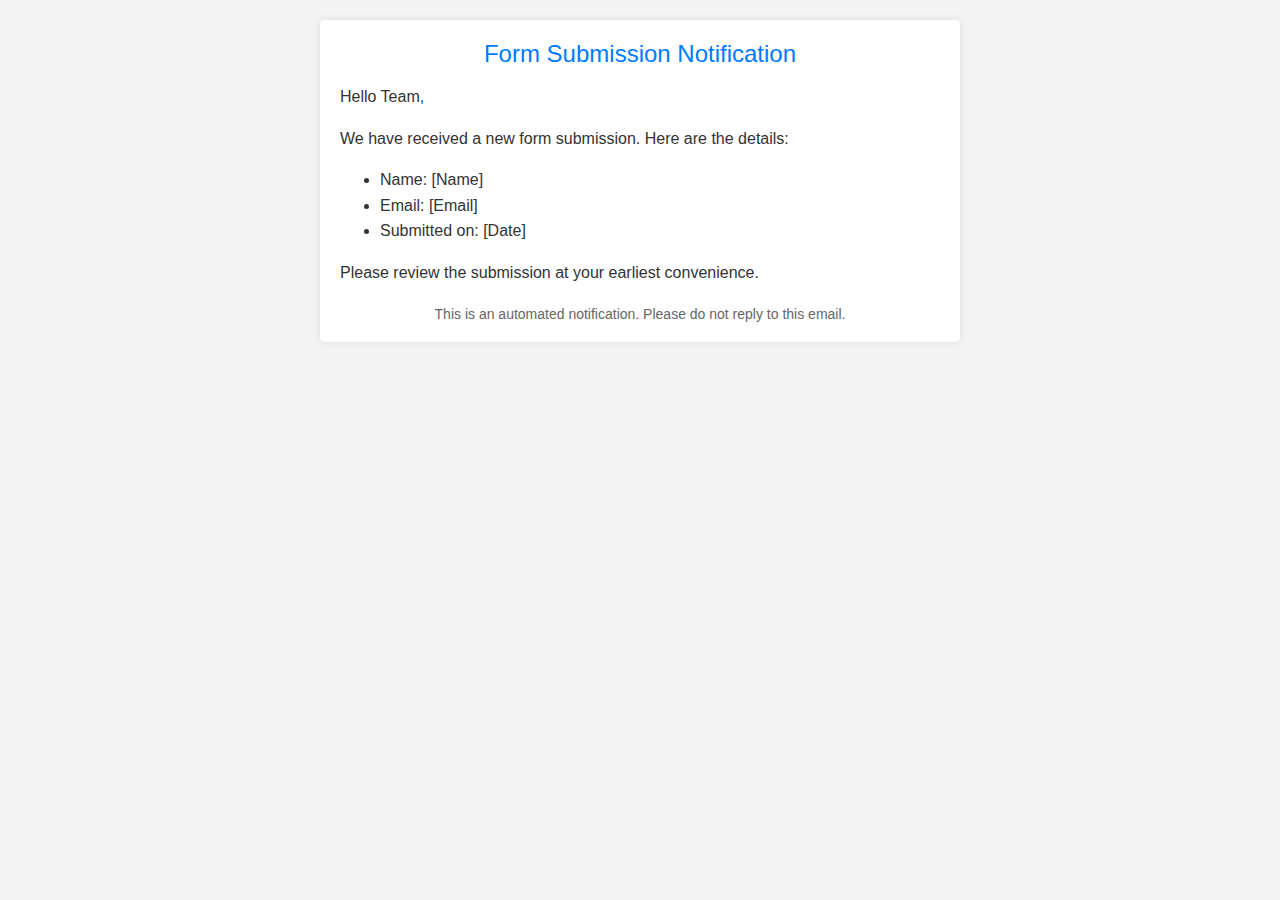
<file: backend_1/GrowerPortal/target/classes/templates/notify-sr-email.html>
<!DOCTYPE html>
<html lang="en">
<head>
    <meta charset="UTF-8">
    <style>
        body {
            font-family: Arial, sans-serif;
            margin: 0;
            padding: 0;
            background-color: #f4f4f4;
            color: #333;
        }
        .container {
            max-width: 600px;
            margin: 20px auto;
            padding: 20px;
            background-color: #fff;
            border-radius: 5px;
            box-shadow: 0 0 10px rgba(0, 0, 0, 0.1);
        }
        .header {
            font-size: 24px;
            text-align: center;
            color: #007bff;
        }
        .content {
            font-size: 16px;
            line-height: 1.6;
        }
        .footer {
            text-align: center;
            margin-top: 20px;
            font-size: 14px;
            color: #666;
        }
    </style>
</head>
<body>
<div class="container">
    <div class="header">
        Form Submission Notification
    </div>
    <div class="content">
        <p>Hello Team,</p>
        <p>We have received a new form submission. Here are the details:</p>
        <ul>
            <li>Name: [Name]</li>
            <li>Email: [Email]</li>
            <li>Submitted on: [Date]</li>
        </ul>
        <p>Please review the submission at your earliest convenience.</p>
    </div>
    <div class="footer">
        This is an automated notification. Please do not reply to this email.
    </div>
</div>
</body>
</html>
</file>
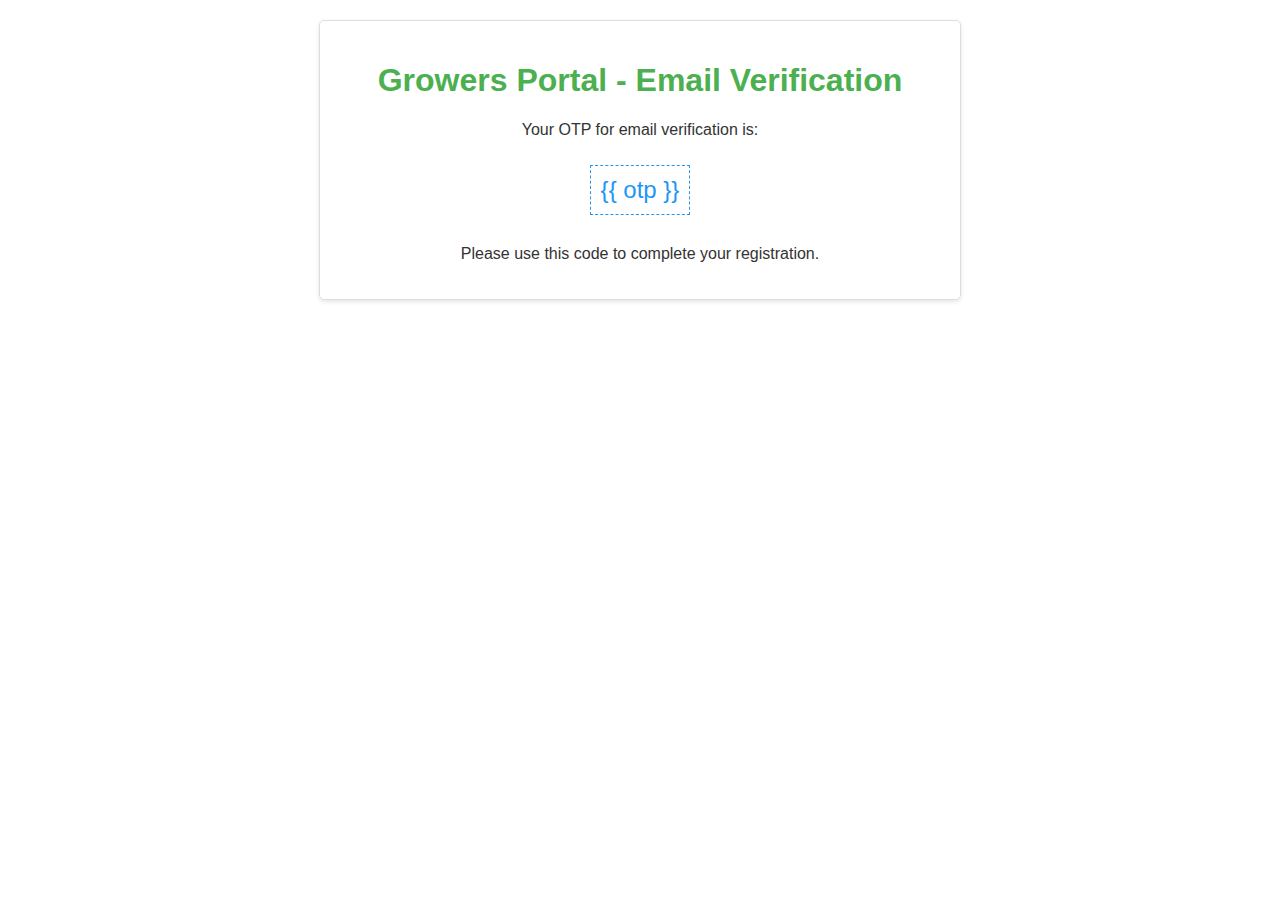
<file: backend_1/GrowerPortal/target/classes/templates/otp-verification-email.html>
<!DOCTYPE html>
<html lang="en">
<head>
    <meta charset="UTF-8">
    <title>Email Verification</title>
    <style>
        body {
            font-family: 'Arial', sans-serif;
            margin: 0;
            padding: 0;
            color: #333;
        }
        .container {
            max-width: 600px;
            margin: 20px auto;
            padding: 20px;
            border: 1px solid #ddd;
            border-radius: 5px;
            box-shadow: 0 2px 4px rgba(0,0,0,0.1);
            text-align: center;
        }
        h1 {
            color: #4CAF50;
        }
        .otp {
            font-size: 24px;
            color: #2196F3;
            margin: 10px 0;
            padding: 10px;
            border: 1px dashed #2196F3;
            display: inline-block;
        }
        .instructions {
            font-size: 16px;
            margin-top: 20px;
        }
    </style>
</head>
<body>
<div class="container">
    <h1>Growers Portal - Email Verification</h1>
    <p>Your OTP for email verification is:</p>
    <div class="otp">{{ otp }}</div>
    <p class="instructions">Please use this code to complete your registration.</p>
</div>
</body>
</html>
</file>
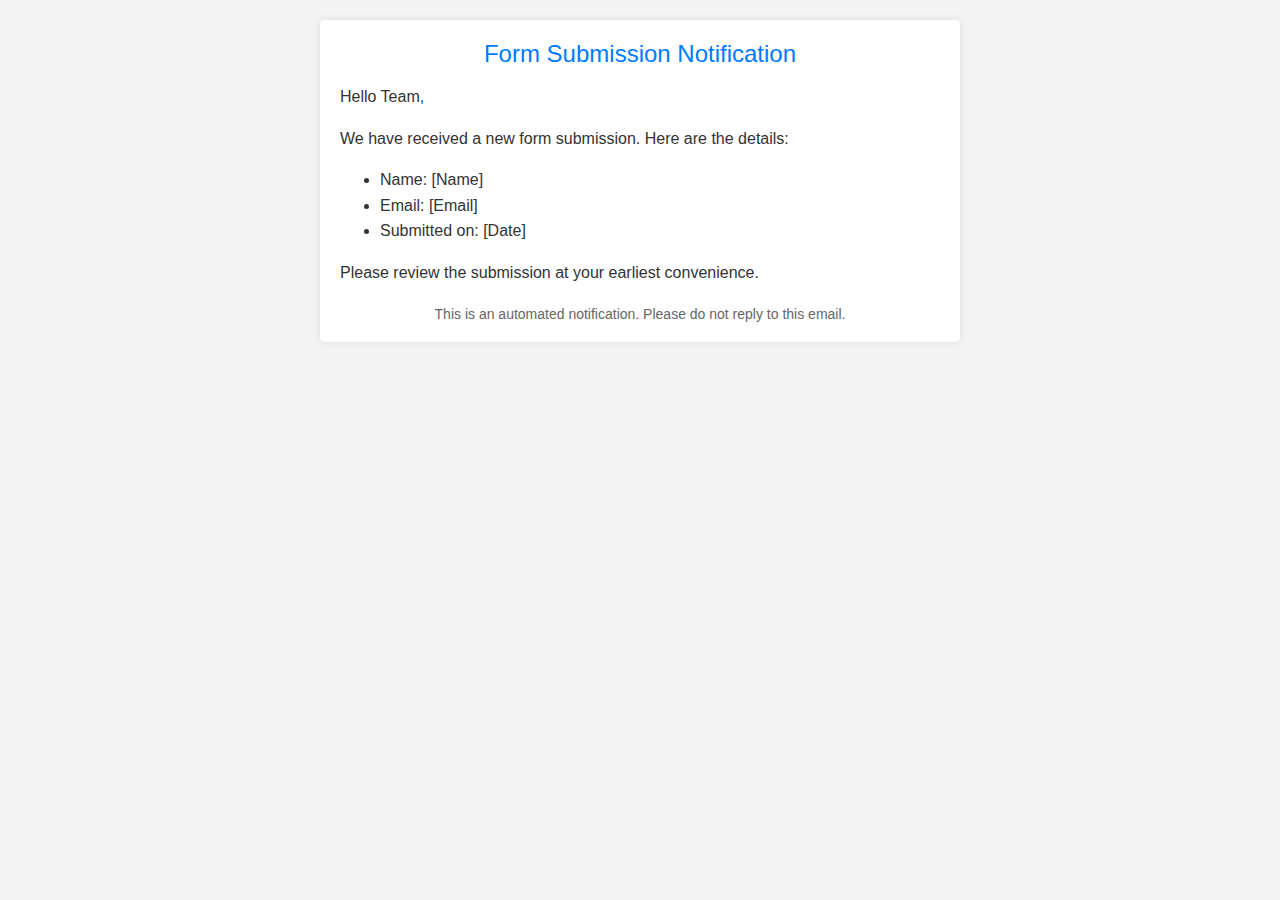
<file: GrowerPortal/src/main/resources/templates/notify-sr-email.html>
<!DOCTYPE html>
<html lang="en">
<head>
    <meta charset="UTF-8">
    <style>
        body {
            font-family: Arial, sans-serif;
            margin: 0;
            padding: 0;
            background-color: #f4f4f4;
            color: #333;
        }
        .container {
            max-width: 600px;
            margin: 20px auto;
            padding: 20px;
            background-color: #fff;
            border-radius: 5px;
            box-shadow: 0 0 10px rgba(0, 0, 0, 0.1);
        }
        .header {
            font-size: 24px;
            text-align: center;
            color: #007bff;
        }
        .content {
            font-size: 16px;
            line-height: 1.6;
        }
        .footer {
            text-align: center;
            margin-top: 20px;
            font-size: 14px;
            color: #666;
        }
    </style>
</head>
<body>
<div class="container">
    <div class="header">
        Form Submission Notification
    </div>
    <div class="content">
        <p>Hello Team,</p>
        <p>We have received a new form submission. Here are the details:</p>
        <ul>
            <li>Name: [Name]</li>
            <li>Email: [Email]</li>
            <li>Submitted on: [Date]</li>
        </ul>
        <p>Please review the submission at your earliest convenience.</p>
    </div>
    <div class="footer">
        This is an automated notification. Please do not reply to this email.
    </div>
</div>
</body>
</html>
</file>
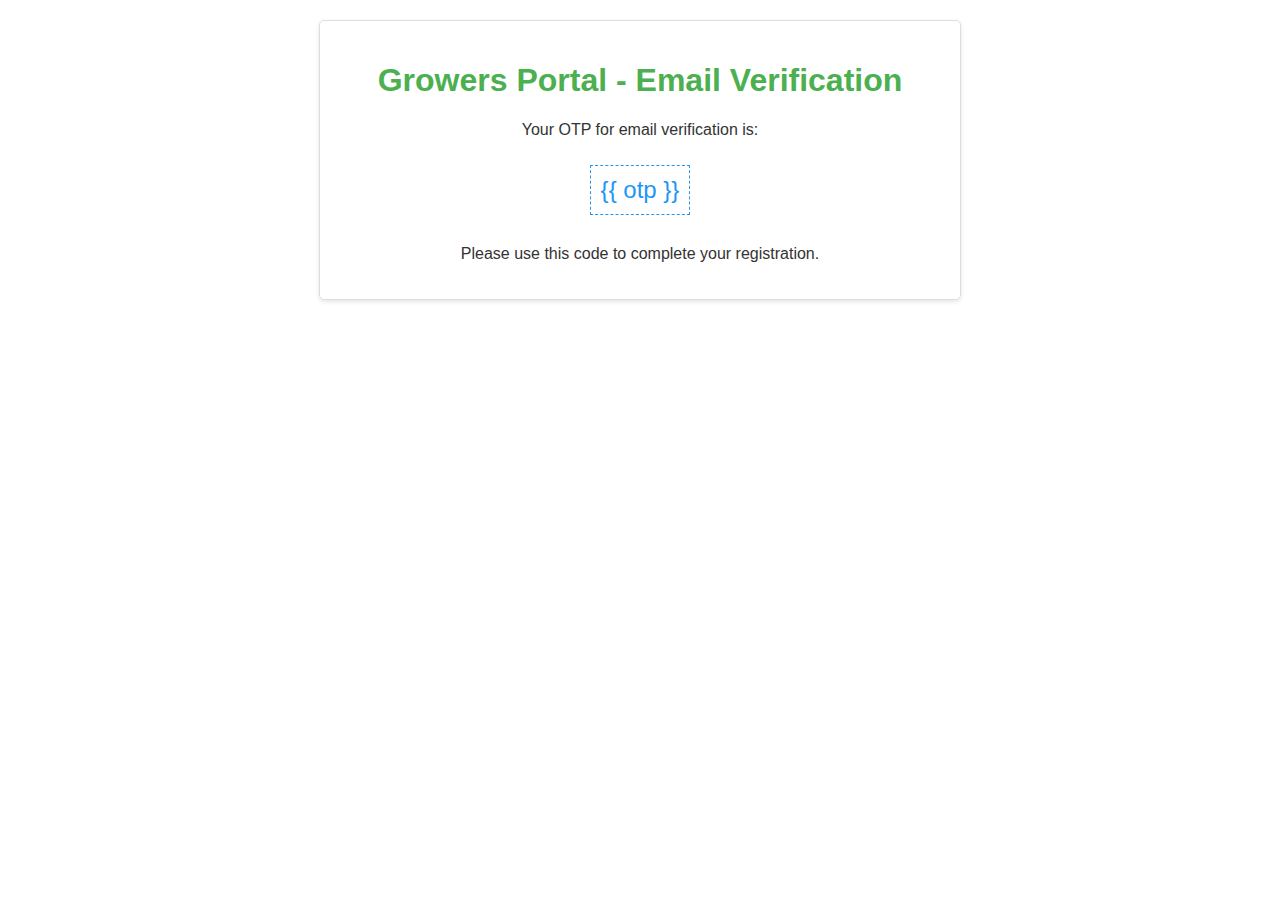
<file: GrowerPortal/src/main/resources/templates/otp-verification-email.html>
<!DOCTYPE html>
<html lang="en">
<head>
    <meta charset="UTF-8">
    <title>Email Verification</title>
    <style>
        body {
            font-family: 'Arial', sans-serif;
            margin: 0;
            padding: 0;
            color: #333;
        }
        .container {
            max-width: 600px;
            margin: 20px auto;
            padding: 20px;
            border: 1px solid #ddd;
            border-radius: 5px;
            box-shadow: 0 2px 4px rgba(0,0,0,0.1);
            text-align: center;
        }
        h1 {
            color: #4CAF50;
        }
        .otp {
            font-size: 24px;
            color: #2196F3;
            margin: 10px 0;
            padding: 10px;
            border: 1px dashed #2196F3;
            display: inline-block;
        }
        .instructions {
            font-size: 16px;
            margin-top: 20px;
        }
    </style>
</head>
<body>
<div class="container">
    <h1>Growers Portal - Email Verification</h1>
    <p>Your OTP for email verification is:</p>
    <div class="otp">{{ otp }}</div>
    <p class="instructions">Please use this code to complete your registration.</p>
</div>
</body>
</html>
</file>
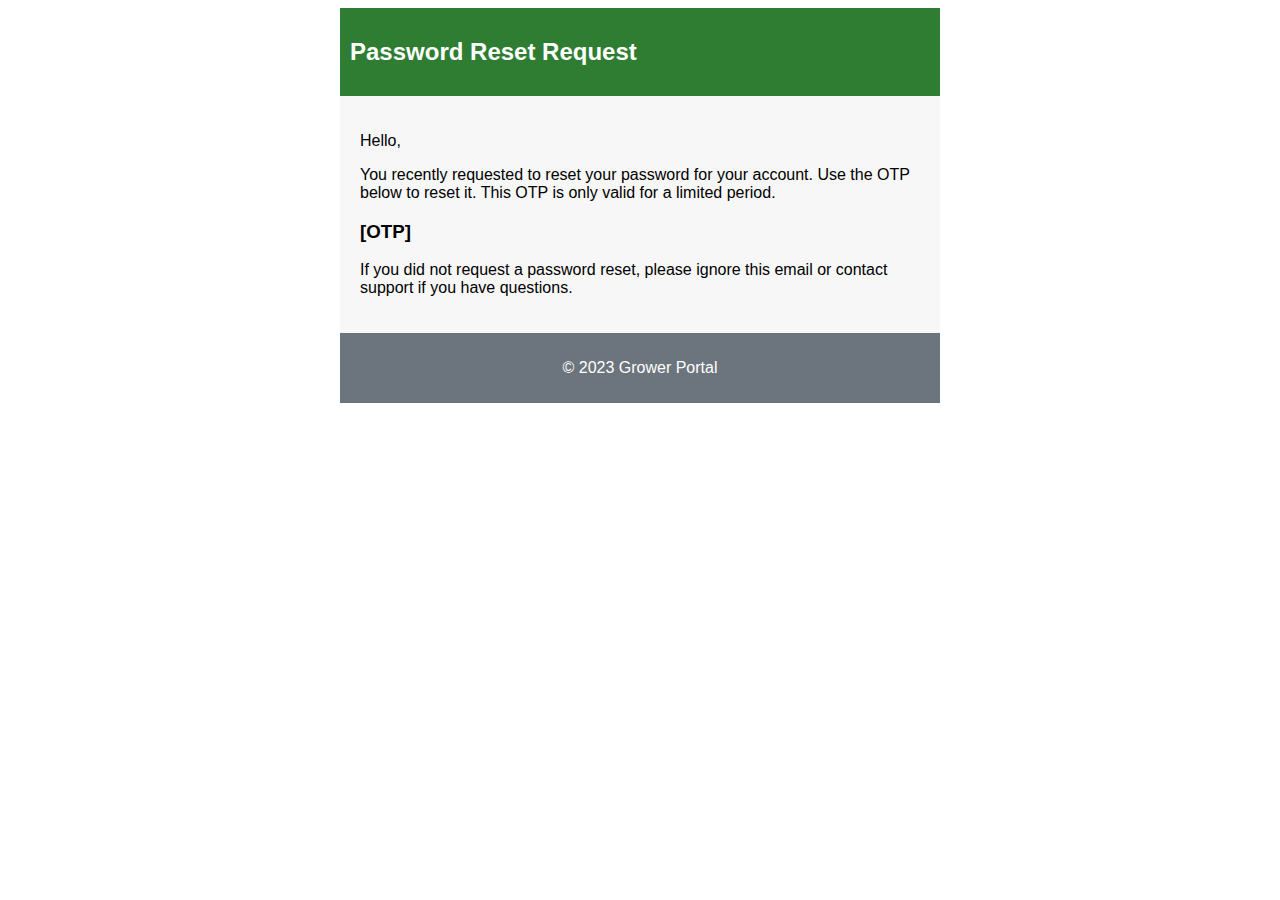
<file: GrowerPortal/src/main/resources/templates/email/passwordResetEmailTemplate.html>
<!DOCTYPE html>
<html xmlns:th="http://www.thymeleaf.org">
<head>
    <title>Password Reset</title>
    <meta http-equiv="Content-Type" content="text/html; charset=UTF-8" />
    <style>
        .email-container {
            max-width: 600px;
            margin: 0 auto;
            font-family: Arial, sans-serif;
        }
        .email-content {
            padding: 20px;
            background-color: #f7f7f7;
        }
        .email-header {
            background-color: #2E7D32;
            color: white;
            padding: 10px;
        }
        .email-footer {
            background-color: #6c757d;
            color: white;
            padding: 10px;
            text-align: center;
        }
    </style>
</head>
<body>
<div class="email-container">
    <div class="email-header">
        <h2>Password Reset Request</h2>
    </div>
    <div class="email-content">
        <p>Hello,</p>
        <p>You recently requested to reset your password for your account. Use the OTP below to reset it. This OTP is only valid for a limited period.</p>
        <h3 th:text="${otp}" > [OTP] </h3>
        <p>If you did not request a password reset, please ignore this email or contact support if you have questions.</p>
    </div>
    <div class="email-footer">
        <p>&copy; 2023 Grower Portal</p>
    </div>
</div>
</body>
</html>
</file>
